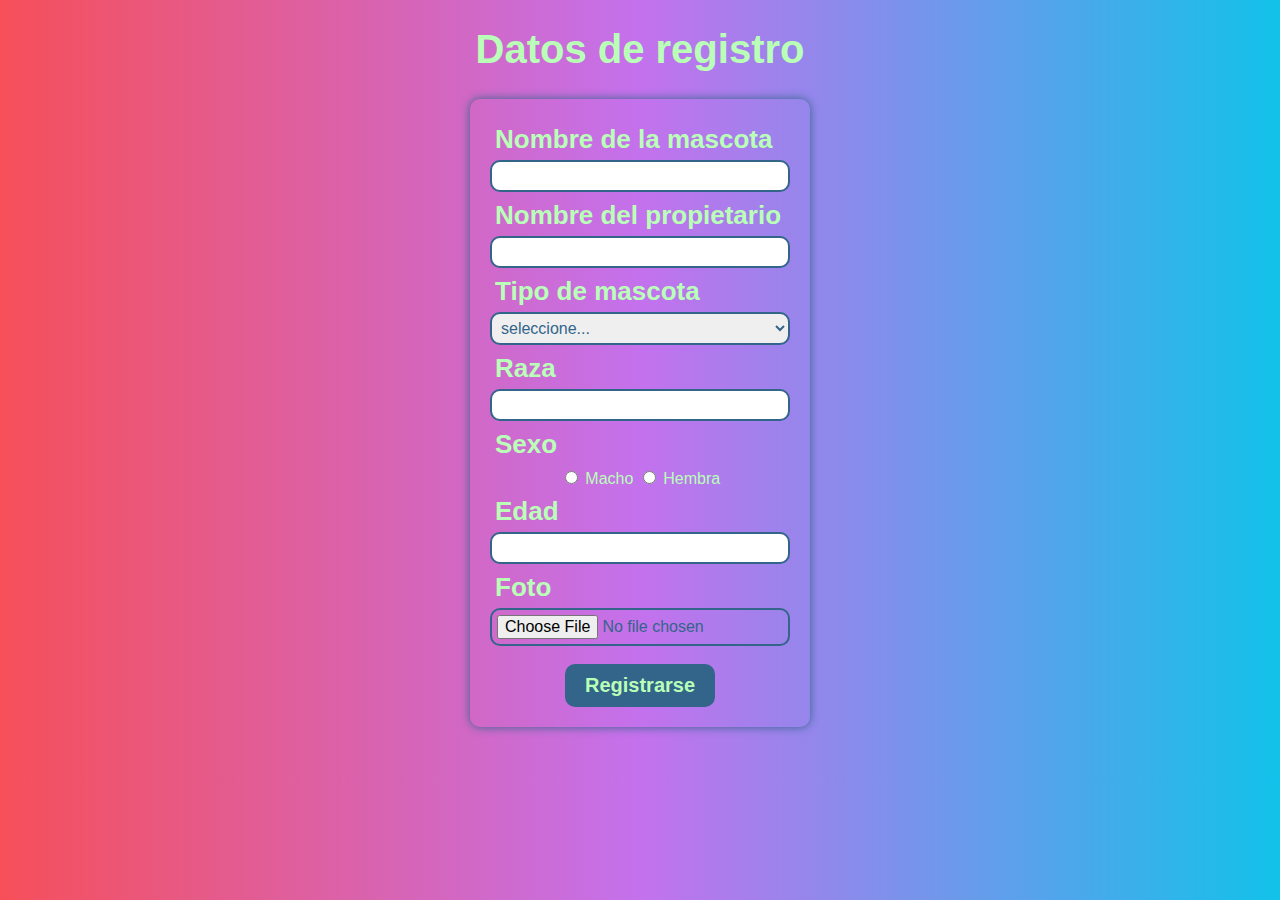
<file: templates/register.html>
<!DOCTYPE html>
<html>

<head>
    <meta http-equiv="content-type" content="text/html; charset=utf-8" />
    <title>Registrar Mascotas</title>
    <link rel="stylesheet" href="../static/css/styleRegister.css" type="text/css" />
    <script src="../static/js/register.js" type="text/javascript" charset="utf-8"></script>
</head>

<body>
    <h1>Datos de registro</h1>
    <form action="/register_user" method="post" enctype="multipart/form-data">
        <div class="form-group">
            <label>Nombre de la mascota</label>
            <input type="text" name="mascota" />
        </div>
        <div class="form-group">
            <label>Nombre del propietario</label>
            <input type="text" name="propietario" />
        </div>
        <div class="form-group">
            <label>Tipo de mascota</label>
            <select name="tipo_mascota" id="tipo_mascota">
                <option value="seleccione">seleccione...</option>
                <option value="perro">Perro</option>
                <option value="gato">Gato</option>
                <option value="pajaro">Pájaro</option>
            </select>
        </div>
        <div class="form-group">
            <label>Raza</label>
            <input type="text" name="raza" />
        </div>
        <div class="form-group">
            <label>Sexo</label>
        </div>
        <div class="radio-group">
            <div>
                <label for="sexo-macho">
                    <input type="radio" id="sexo-macho" name="sexo" value="macho" required />
                    Macho
                </label>
                <label for="sexo-hembra">
                    <input type="radio" id="sexo-hembra" name="sexo" value="hembra" required />
                    Hembra
                </label>
            </div>
        </div>
        <div class="form-group">
            <label>Edad</label>
            <input type="number" name="edad" />
        </div>
        <div class="form-group">
            <label>Foto</label>
            <input type="file" name="foto"/>
        </div>
        <button onClick="registerUser()">Registrarse</button>
    </form>
</body>

</html>
</file>
<file: static/css/styleRegister.css>
h1 {
    font-size: 40px;
}

body {
    margin: 0;
    padding: 0;
    background: url('https://clipart-library.com/images/kcMnRqBoi.gif'), linear-gradient(to left, #12c2e9, #c471ed, #f64f59);
    text-align: center;
    color: #B9FFB7;
    font-family: sans-serif
}

button {
    font-size: 20px;
    font-weight: bold;
    background-color: #33658A;
    color: #B9FFB7;
    border: none;
    border-radius: 10px;
    padding: 10px 20px;
    width: auto;
    height: auto;
    cursor: pointer;
    transition: 0.1s ease;
    margin-top: 15px;
}

button:hover {
    border: 3px solid #B9FFB7;
}

form {
    display: flex;
    flex-direction: column;
    gap: 3px;
    align-items: center;
    justify-content: center;
    flex-wrap: wrap;
    border-radius: 10px;
    box-shadow: 0 0 10px #33658A;
    width: 100%;
    max-width: 300px;
    padding: 20px;
    margin: 0 auto;
    margin-bottom: 50px;
}

.form-group {
    display: flex;
    flex-direction: column;
    width: 100%;
}

.form-group label {
    font-weight: bold;
    font-size: 26px;
    padding: 5px;
    display: block;
    text-align: left;
}

.form-group input {
    padding: 5px;
    border: 2px solid #33658A;
    border-radius: 10px;
    font-size: 16px;
    color: #33658A;
}

.radio-group label {
    font-weight: normal;
    font-size: 16px;
    padding: 0;
    text-align: left;
}

select {
    padding: 5px;
    border: 2px solid #33658A;
    border-radius: 10px;
    font-size: 16px;
    color: #33658A;
}
</file>
